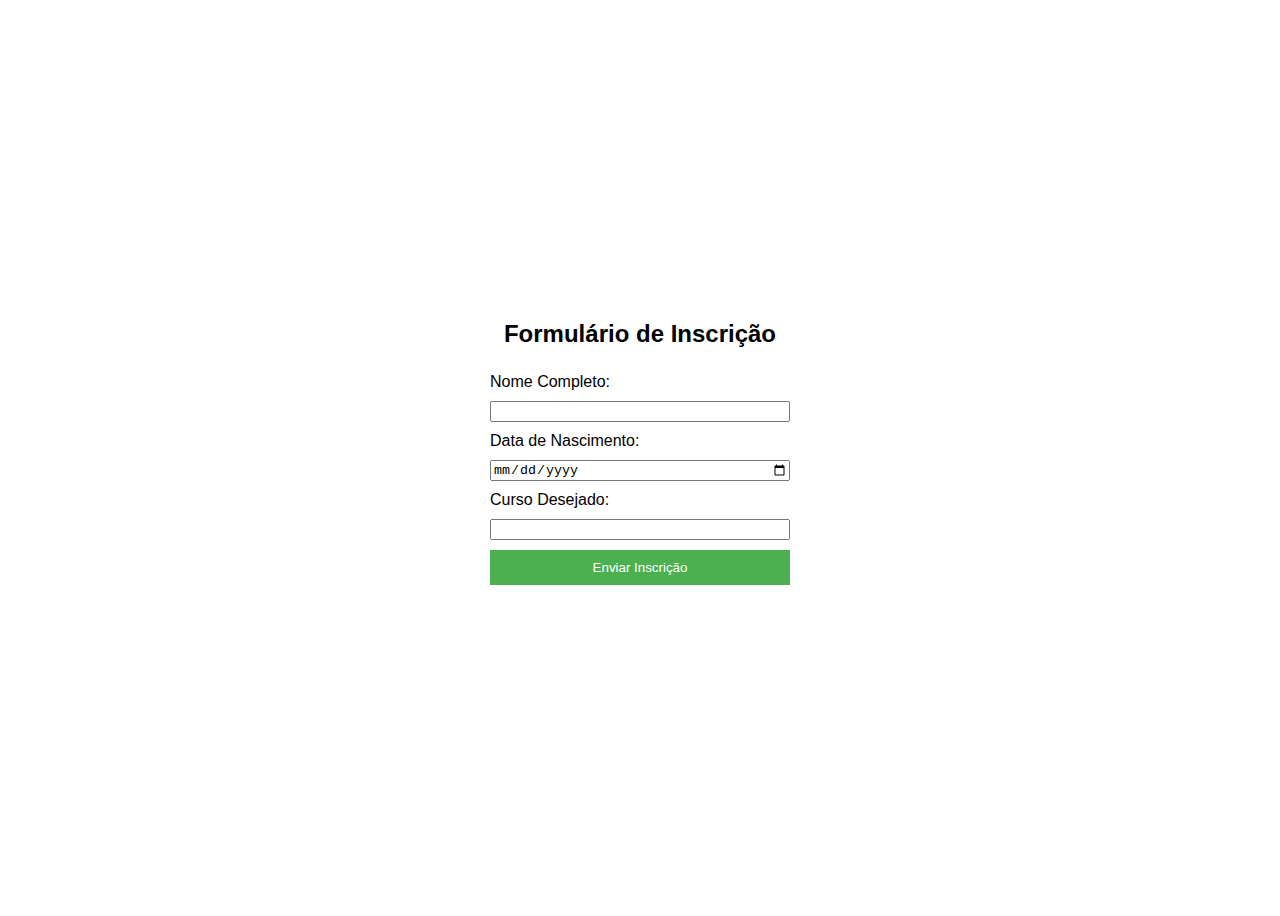
<file: Index.html>
<!DOCTYPE html>
<html lang="pt-BR">
<head>
    <meta charset="UTF-8">
    <meta name="viewport" content="width=device-width, initial-scale=1.0">
    <title>Inscrição</title>
    <link rel="stylesheet" href="styles.css">
</head>
<body>
    <h2>Formulário de Inscrição</h2>
    <form id="form-inscricao">
        <label for="nome">Nome Completo:</label>
        <input type="text" id="nome" required>
        
        <label for="data-nascimento">Data de Nascimento:</label>
        <input type="date" id="data-nascimento" required>
        
        <label for="curso">Curso Desejado:</label>
        <input type="text" id="curso" required>
        
        <button type="submit">Enviar Inscrição</button>
    </form>
    <p id="mensagem"></p>
    
    <script src="script.js"></script>
</body>
</html>
</file>
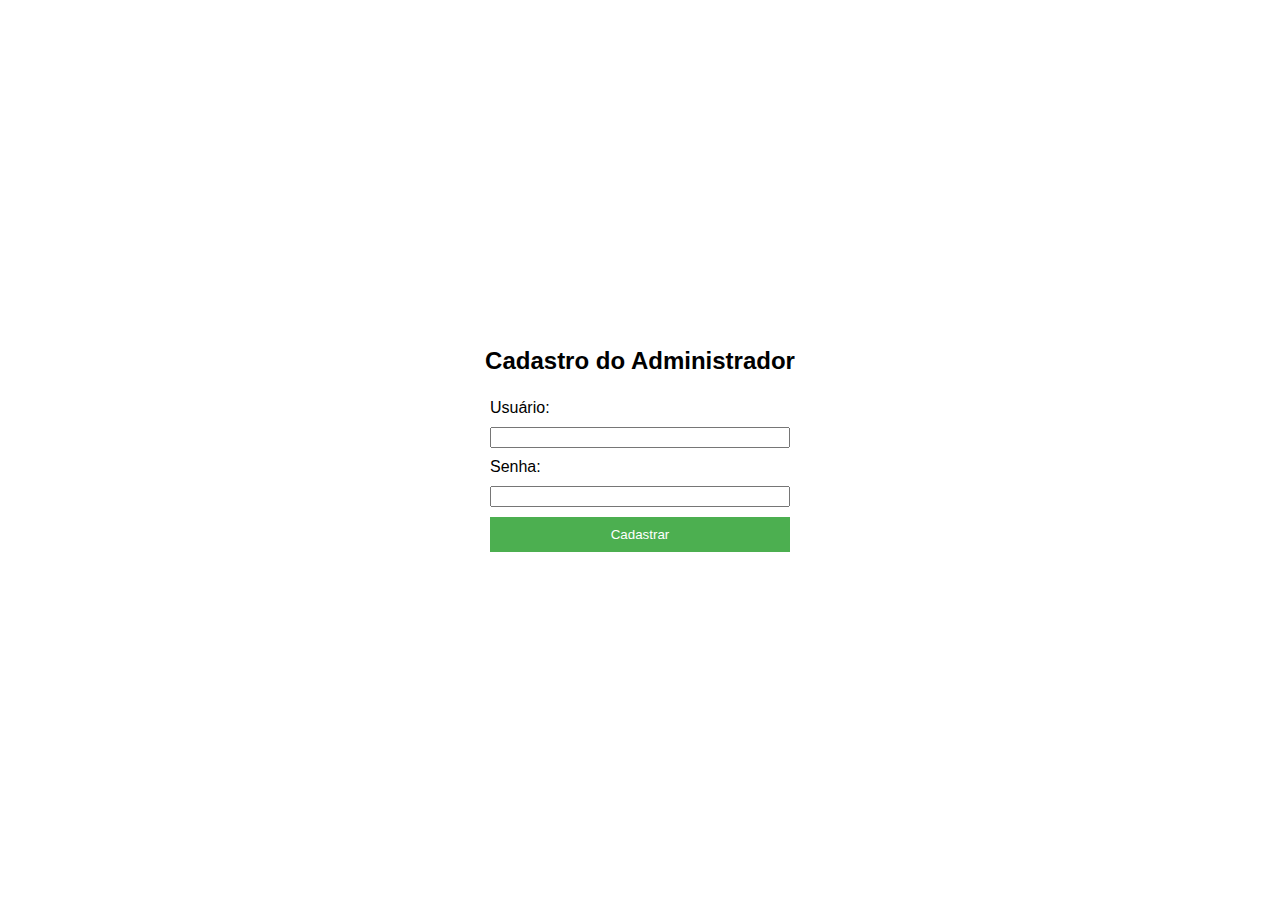
<file: admin-cadastro.html>
<!DOCTYPE html>
<html lang="pt-BR">
<head>
    <meta charset="UTF-8">
    <meta name="viewport" content="width=device-width, initial-scale=1.0">
    <title>Cadastro do Administrador</title>
    <link rel="stylesheet" href="styles.css">
</head>
<body>
    <h2>Cadastro do Administrador</h2>
    <form id="form-admin-cadastro">
        <label for="admin-usuario">Usuário:</label>
        <input type="text" id="admin-usuario" required>
        
        <label for="admin-senha">Senha:</label>
        <input type="password" id="admin-senha" required>
        
        <button type="submit">Cadastrar</button>
    </form>
    <p id="admin-cadastro-mensagem"></p>
    
    <script src="script.js"></script>
</body>
</html>
</file>
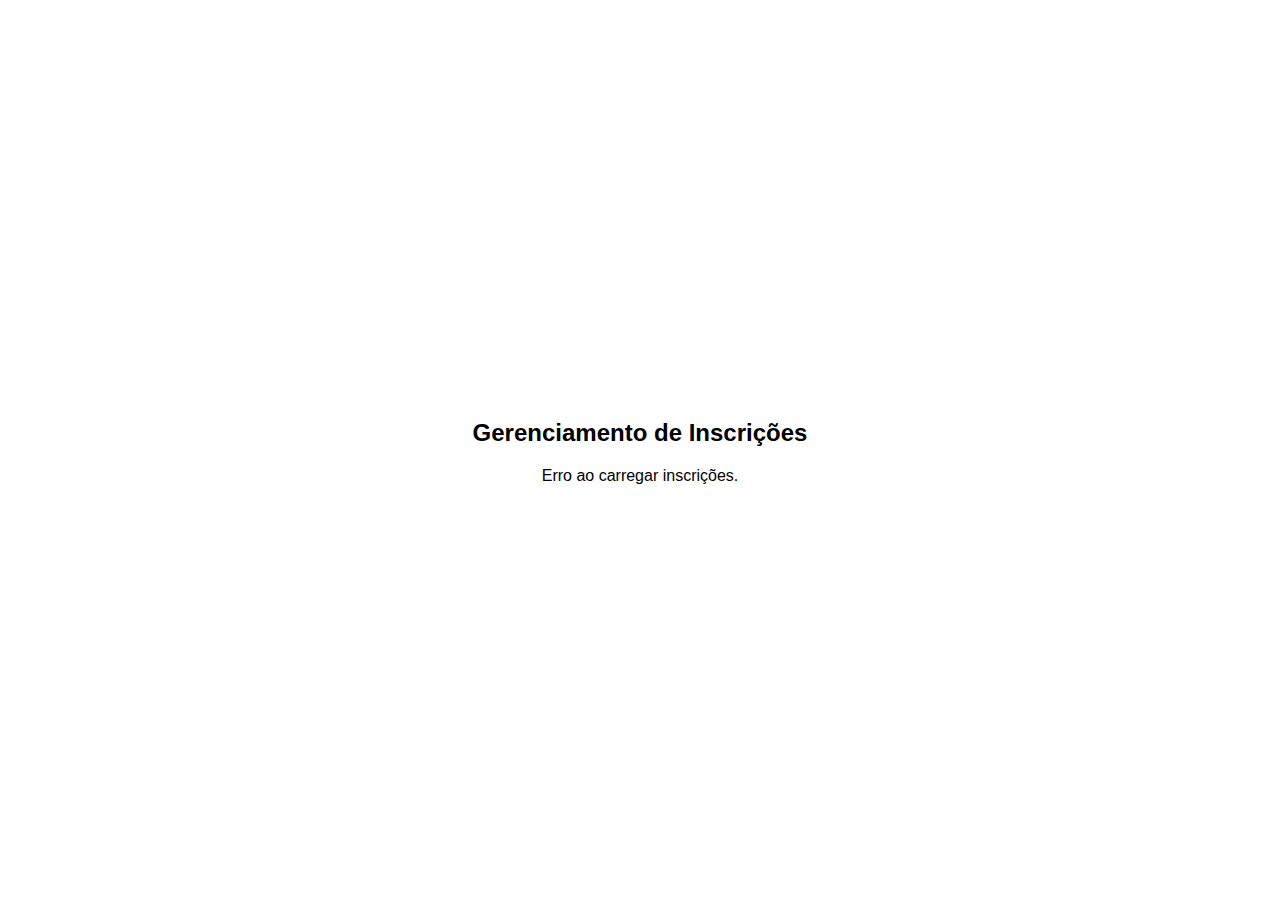
<file: admin-inscricoes.html>
<!DOCTYPE html>
<html lang="pt-BR">
<head>
    <meta charset="UTF-8">
    <meta name="viewport" content="width=device-width, initial-scale=1.0">
    <title>Gerenciamento de Inscrições</title>
    <link rel="stylesheet" href="styles.css">
</head>
<body>
    <h2>Gerenciamento de Inscrições</h2>
    <div id="lista-inscricoes">
        <p>Carregando inscrições...</p>
    </div>
    <p id="status-mensagem"></p>

    <script src="script.js"></script>
</body>
</html>
</file>
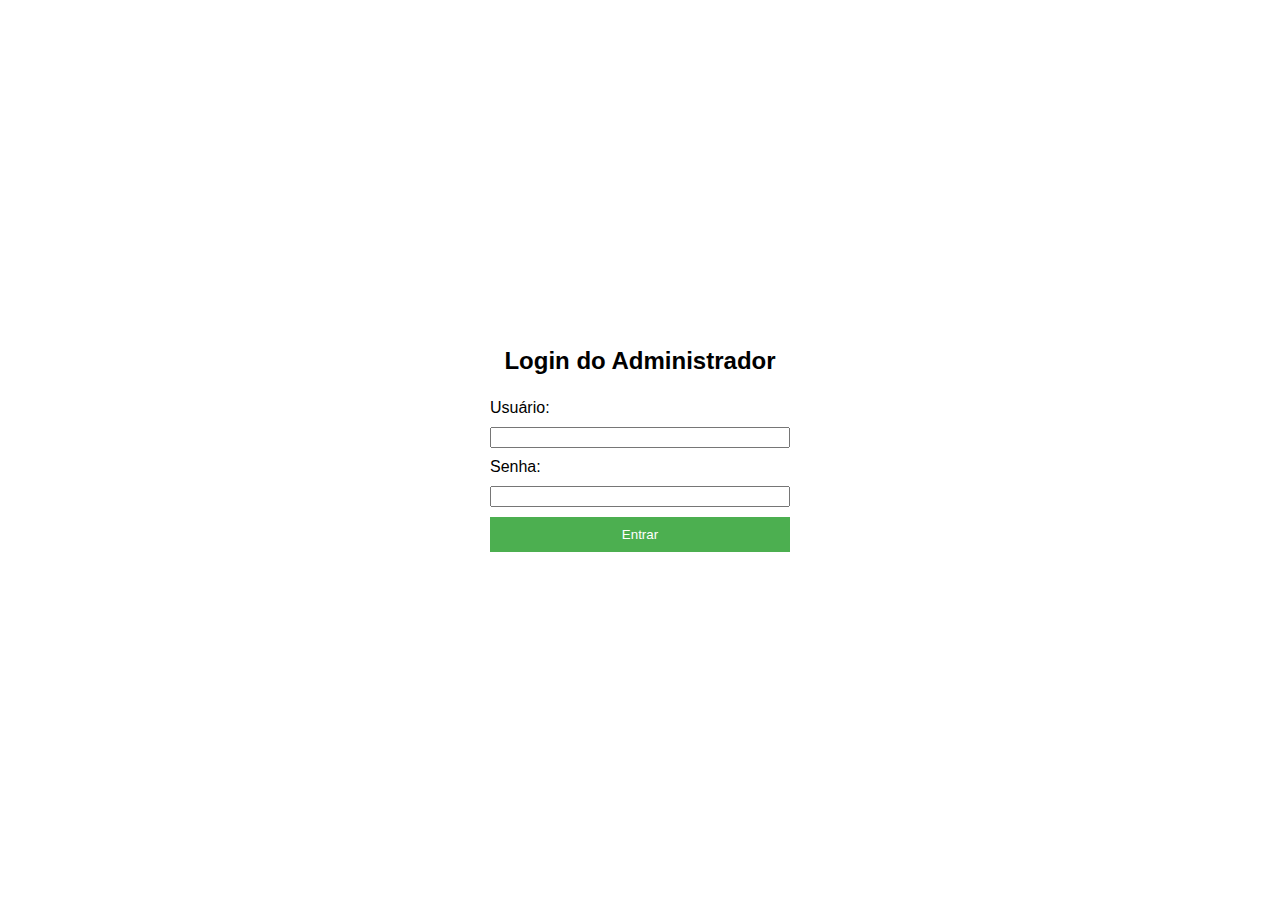
<file: admin-login.html>
<!DOCTYPE html>
<html lang="pt-BR">
<head>
    <meta charset="UTF-8">
    <meta name="viewport" content="width=device-width, initial-scale=1.0">
    <title>Login do Administrador</title>
    <link rel="stylesheet" href="styles.css">
</head>
<body>
    <h2>Login do Administrador</h2>
    <form id="form-admin-login">
        <label for="admin-login-usuario">Usuário:</label>
        <input type="text" id="admin-login-usuario" required>
        
        <label for="admin-login-senha">Senha:</label>
        <input type="password" id="admin-login-senha" required>
        
        <button type="submit">Entrar</button>
    </form>
    <p id="admin-login-mensagem"></p>
    
    <script src="script.js"></script>
</body>
</html>
</file>
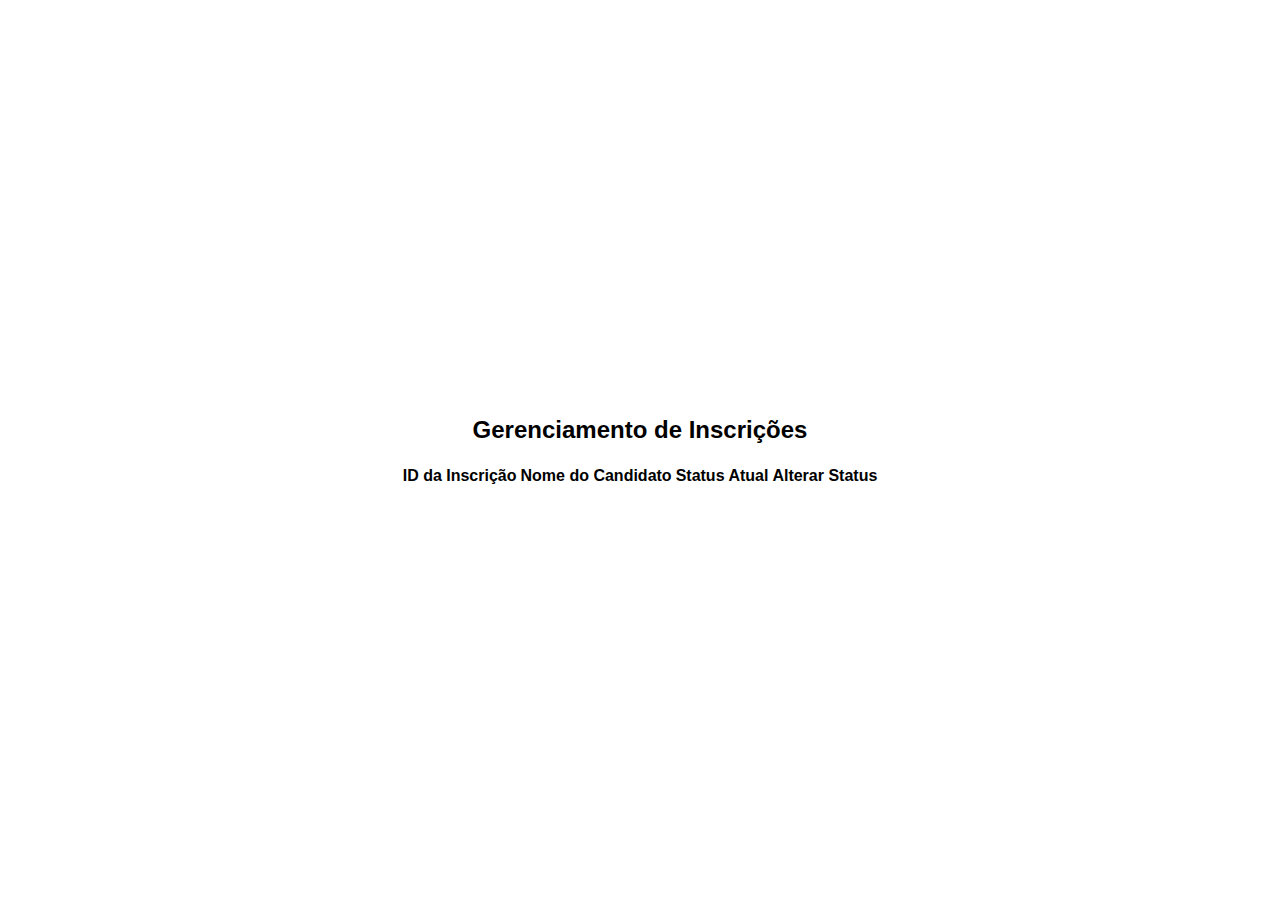
<file: admin-portal.html>
<!DOCTYPE html>
<html lang="pt-BR">
<head>
    <meta charset="UTF-8">
    <meta name="viewport" content="width=device-width, initial-scale=1.0">
    <title>Portal do Administrador - Gerenciar Inscrições</title>
    <link rel="stylesheet" href="styles.css">
</head>
<body>
    <h2>Gerenciamento de Inscrições</h2>
    <table id="tabela-inscricoes">
        <thead>
            <tr>
                <th>ID da Inscrição</th>
                <th>Nome do Candidato</th>
                <th>Status Atual</th>
                <th>Alterar Status</th>
            </tr>
        </thead>
        <tbody>
            <!-- Dados das inscrições serão inseridos aqui dinamicamente -->
        </tbody>
    </table>
    <p id="mensagem-status"></p>
    <script src="script.js"></script>
</body>
</html>
</file>
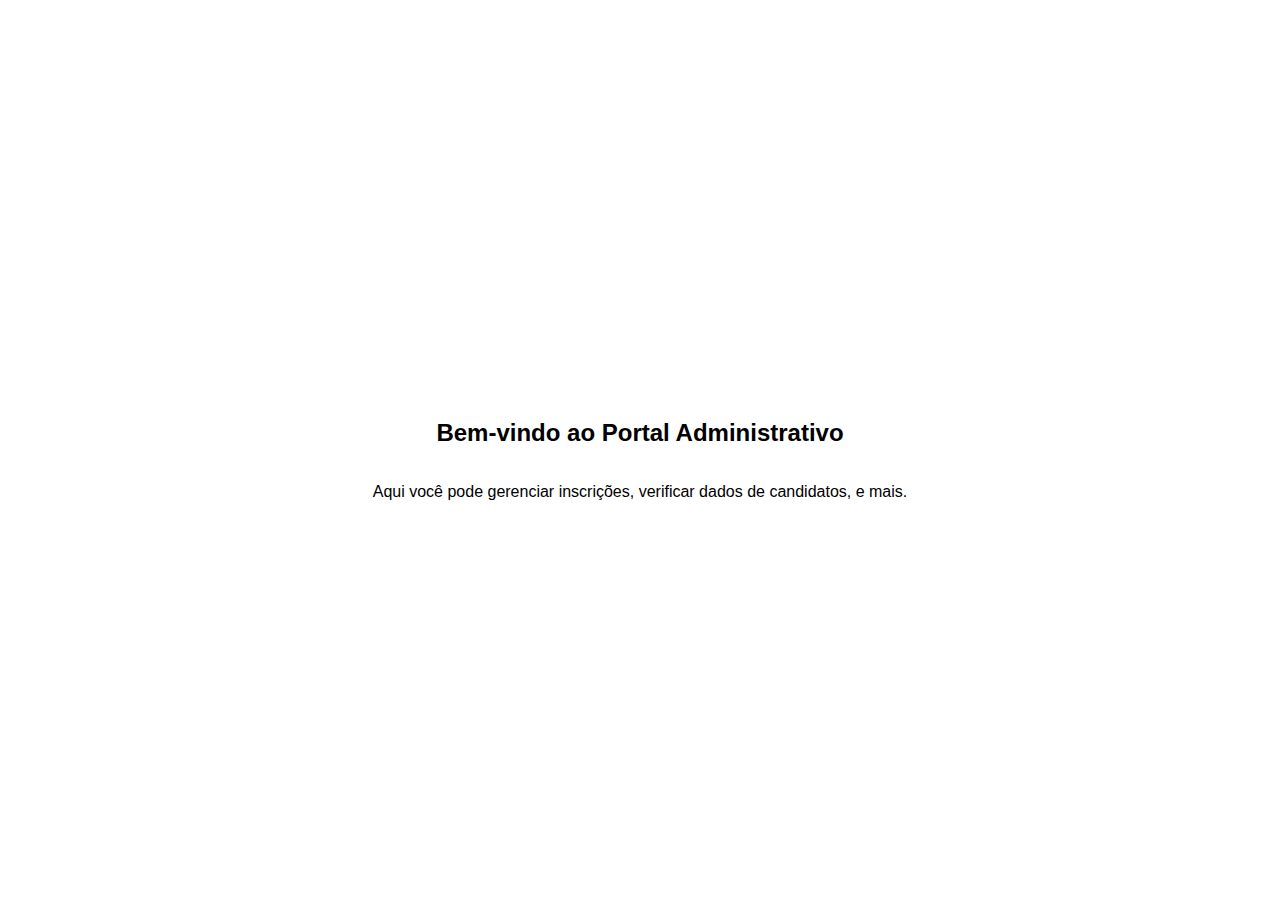
<file: admin.html>
<!DOCTYPE html>
<html lang="pt-BR">
<head>
    <meta charset="UTF-8">
    <meta name="viewport" content="width=device-width, initial-scale=1.0">
    <title>Portal do Administrador</title>
    <link rel="stylesheet" href="styles.css">
</head>
<body>
    <h2>Bem-vindo ao Portal Administrativo</h2>
    <p>Aqui você pode gerenciar inscrições, verificar dados de candidatos, e mais.</p>
</body>
</html>
</file>
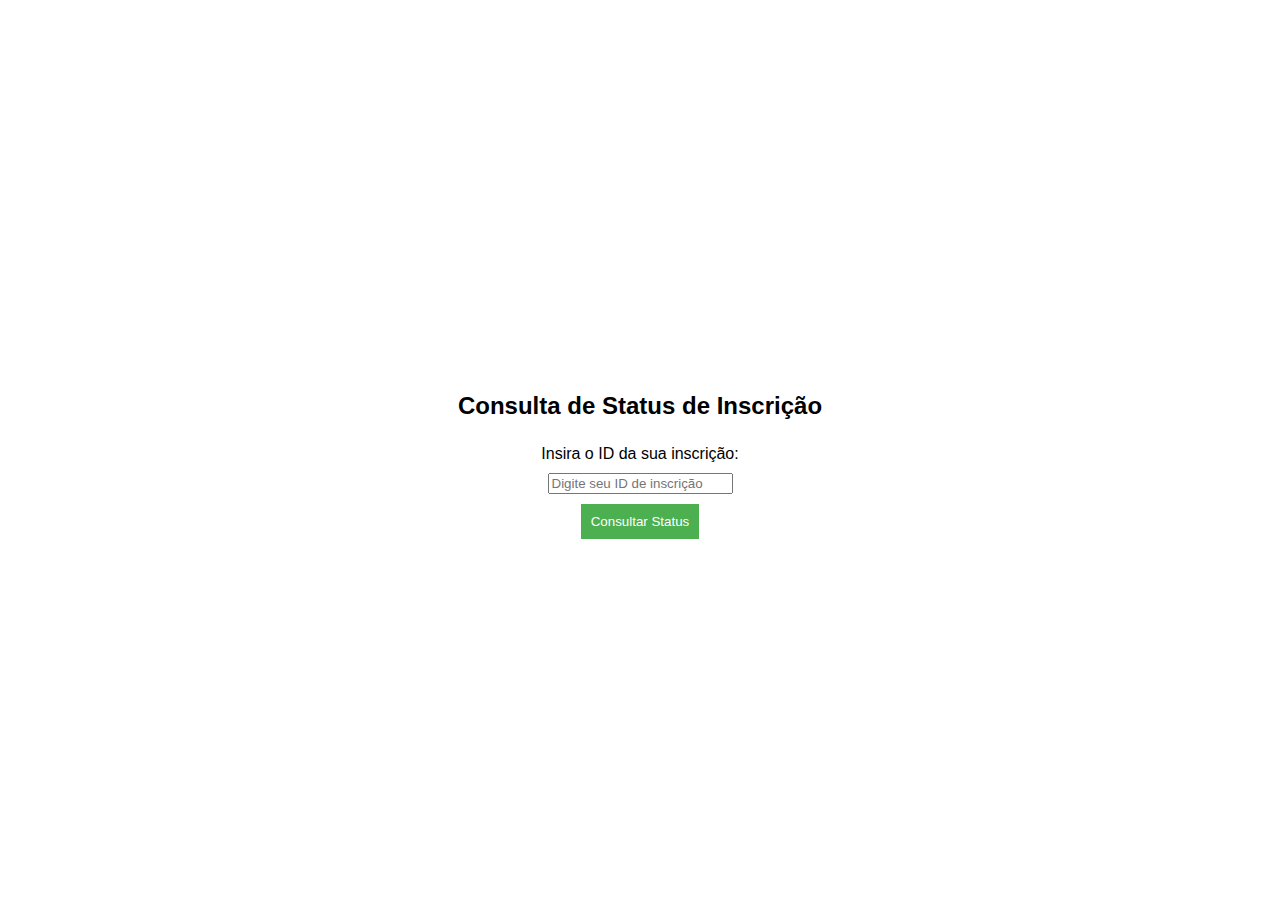
<file: consulta-candidato.html>
<!DOCTYPE html>
<html lang="pt-BR">
<head>
    <meta charset="UTF-8">
    <meta name="viewport" content="width=device-width, initial-scale=1.0">
    <title>Consulta de Status de Inscrição</title>
    <link rel="stylesheet" href="styles.css">
</head>
<body>
    <h2>Consulta de Status de Inscrição</h2>
    <label for="id-inscricao">Insira o ID da sua inscrição:</label>
    <input type="text" id="id-inscricao" placeholder="Digite seu ID de inscrição">
    <button onclick="consultarStatusInscricao()">Consultar Status</button>

    <div id="resultado-consulta">
        <!-- O status será exibido aqui -->
    </div>

    <script src="script.js"></script>
</body>
</html>
</file>
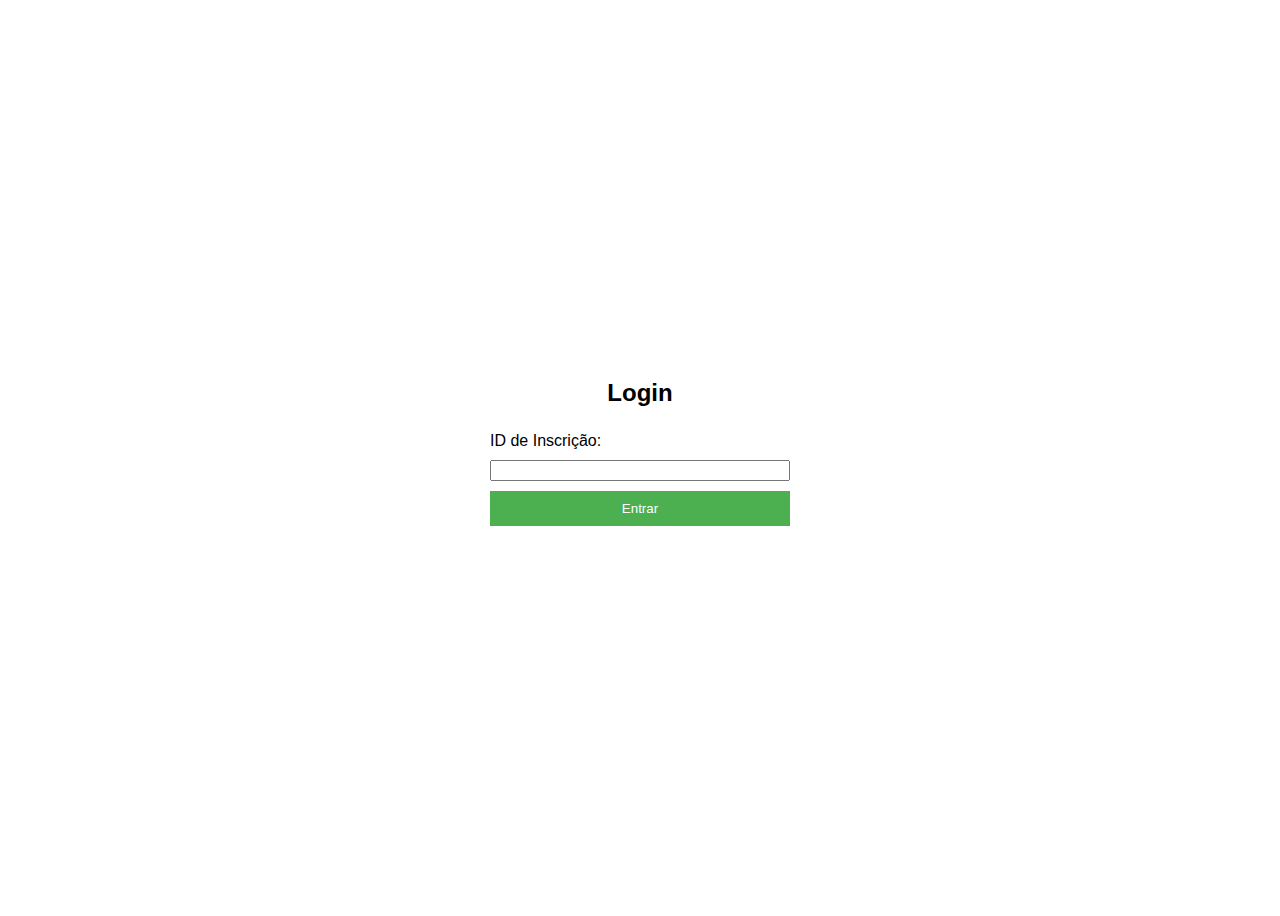
<file: login.html>
<!DOCTYPE html>
<html lang="pt-BR">
<head>
    <meta charset="UTF-8">
    <meta name="viewport" content="width=device-width, initial-scale=1.0">
    <title>Login</title>
    <link rel="stylesheet" href="styles.css">
</head>
<body>
    <h2>Login</h2>
    <form id="form-login">
        <label for="inscricao-id">ID de Inscrição:</label>
        <input type="text" id="inscricao-id" required>
        
        <button type="submit">Entrar</button>
    </form>
    <p id="login-mensagem"></p>
    
    <script src="script.js"></script>
</body>
</html>
</file>
<file: styles.css>
body {
    font-family: Arial, sans-serif;
    display: flex;
    justify-content: center;
    align-items: center;
    height: 100vh;
    flex-direction: column;
}

form {
    display: flex;
    flex-direction: column;
    width: 300px;
}

label, input, button {
    margin: 5px 0;
}

button {
    padding: 10px;
    background-color: #4CAF50;
    color: white;
    border: none;
    cursor: pointer;
}

button:hover {
    background-color: #45a049;
}

#mensagem, #login-mensagem {
    margin-top: 10px;
    color: #333;
}
</file>
